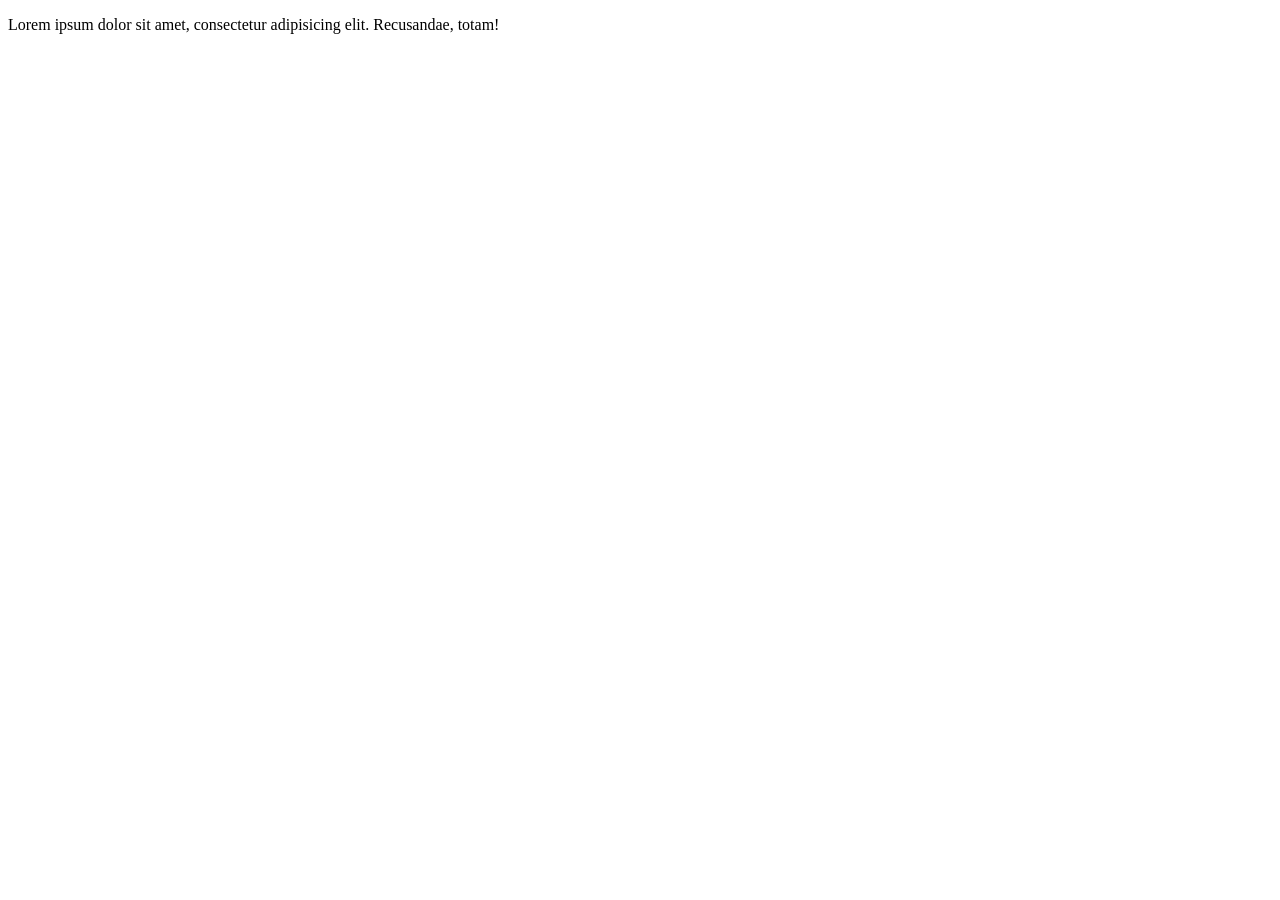
<file: index.html>
<!doctype html>
<html lang="en">
  <head>
    <meta charset="UTF-8" />
    <meta name="viewport" content="width=device-width, initial-scale=1.0" />
    <title>Document</title>
  </head>
  <body>
    <p>
      Lorem ipsum dolor sit amet, consectetur adipisicing elit. Recusandae,
      totam!
    </p>
    <script src="./index.js" type="module"></script>
  </body>
</html>
</file>
